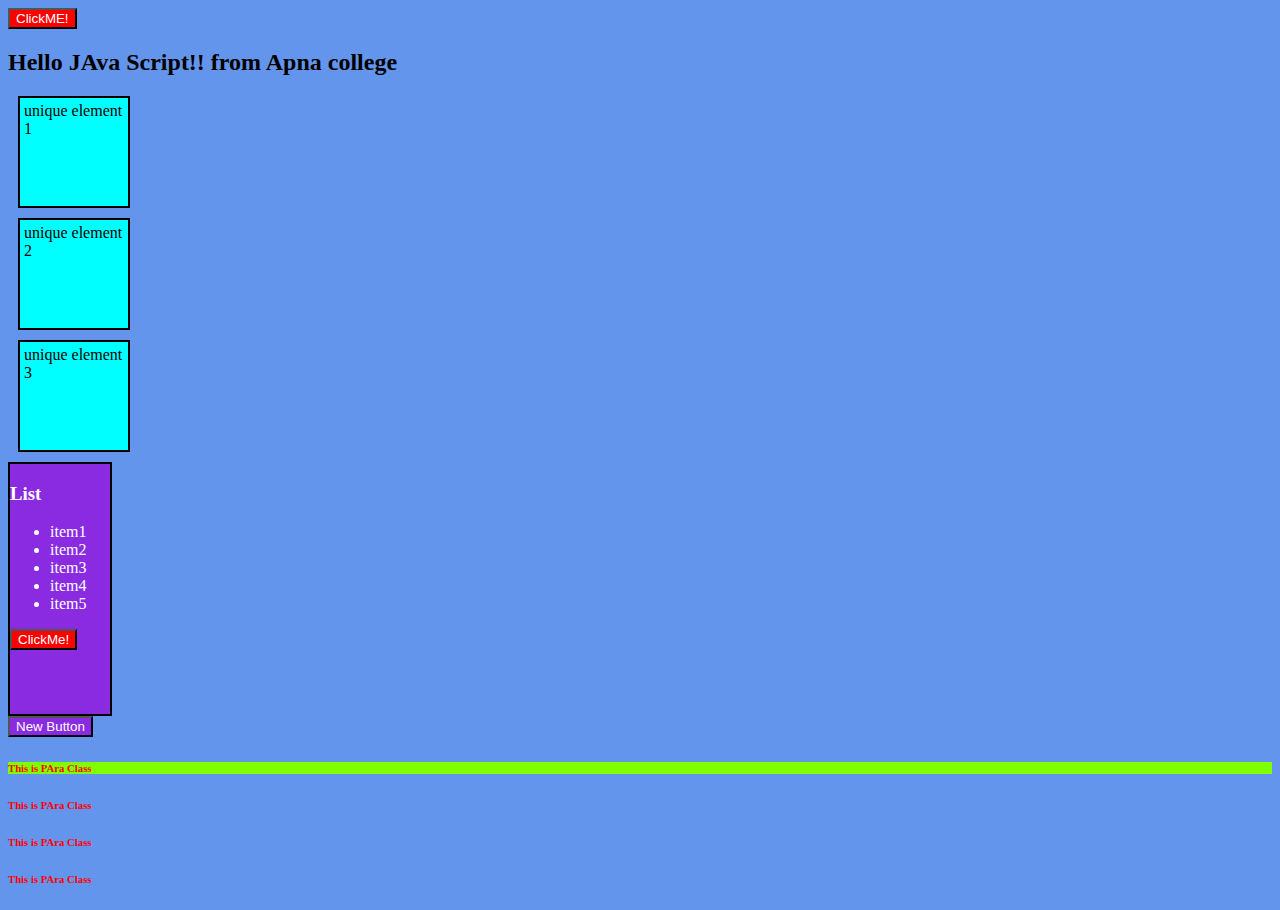
<file: DOM/index.html>
<!DOCTYPE html>
<html lang="en">
<head>
    <meta charset="UTF-8">
    <meta name="viewport" content="width=device-width, initial-scale=1.0">
    <title>Document</title>
    <link rel="Stylesheet" href="style.css">
</head>
<body>
    <!-- <h1 id="myId">DOM Demo by Apna College</h1>
    <h3>Tpoic: Dom Introduction</h3>
    <p class="myClass">Let's learn Web dev in depth</p>
    <p class="myClass">Learnin DOM concepts</p>
    <button>Click Me!</button>
    <div class="fruits">
        <h1>Fruits</h1>
        <ul>
            <li>Apple</li>
            <li>Banana</li>
            <li>Chiku</li>
            <li>Grapes</li>
            <li>Mango</li>
        </ul>
    </div> -->
    <h2 id="h2Id">Hello JAva Script!!</h2>
    <div class="myClass"></div>
    <div class="myClass"></div>
    <div class="myClass"></div>
    <div class="div">
        <h3>List</h3>
        <ul>
            <li>item1</li>
            <li>item2</li>
            <li>item3</li>
            <li>item4</li>
            <li>item5</li>

        </ul>
    </div>
    <p>This is dom lecture</p>
    

    <h6 class="content">This is PAra Class</h6>
    <h6 class="content">This is PAra Class</h6>
    <h6 class="content">This is PAra Class</h6>
    <h6 class="content">This is PAra Class</h6>
    <script src="DOM.js"></script>
</body>

</html>
</file>
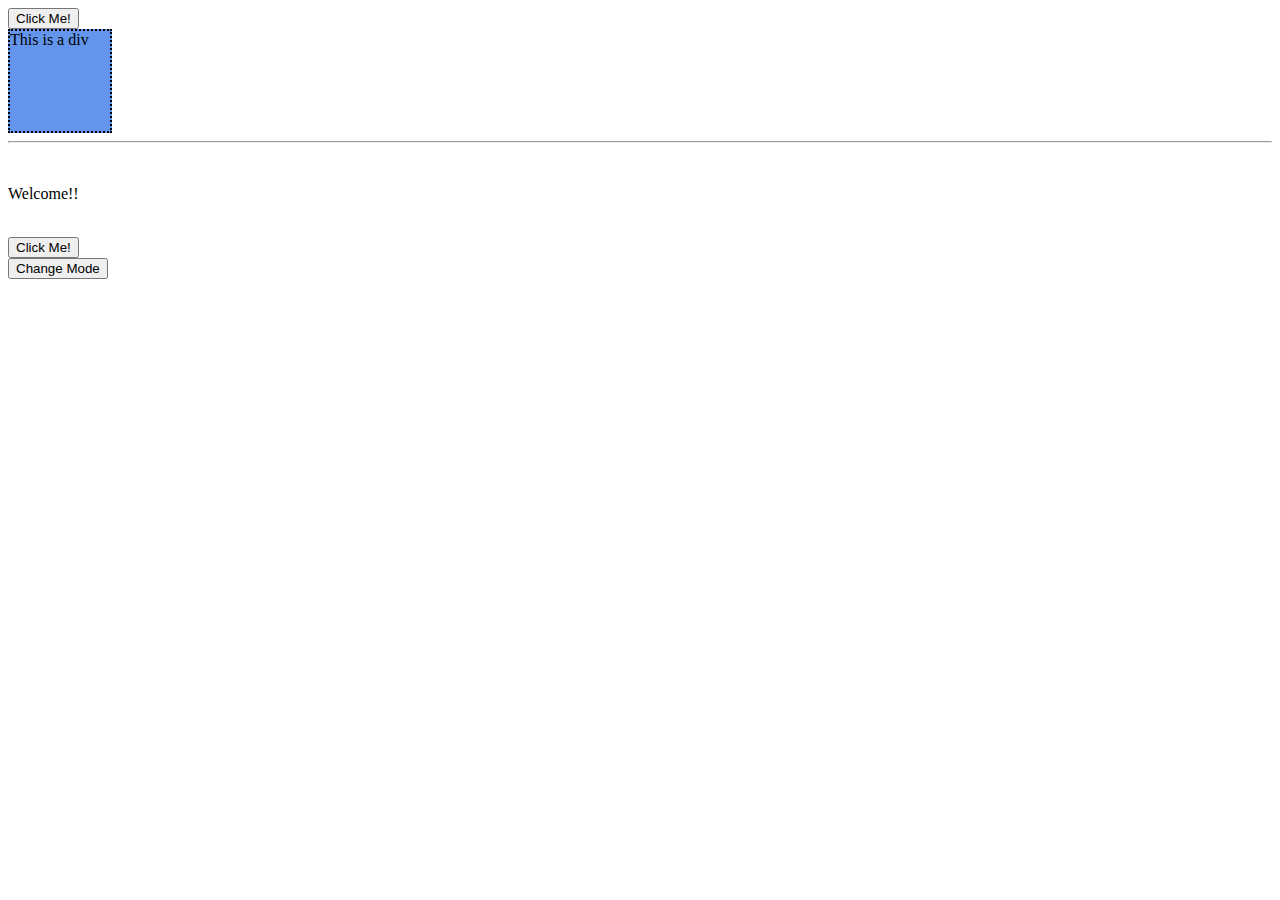
<file: Events/index.html>
<!DOCTYPE html>
<html lang="en">
<head>
    <meta charset="UTF-8">
    <meta name="viewport" content="width=device-width, initial-scale=1.0">
    <title>Document</title>
    <link rel="Stylesheet" href="style.css">
</head>
<body>
    <button>Click Me!</button>
    <div class="div">This is a div</div>
    
    <hr>
    <br><p>Welcome!!</p> <br>
    <button class="btn">Click Me!</button>
    <br>
    <button class="Change_Mode">Change Mode</button>


    <script src="event.js"></script>
</body>
</html>
</file>
<file: DOM/style.css>
body{
    background-color: cornflowerblue;
}
h1{
    background-color: rgb(80, 210, 106);
}
button{
    background-color: blueviolet;
    color: white;
}
.myClass{
    background-color: aqua;
    border: 2px solid black;
    margin: 10px;
    height: 100px;
    width: 100px;
    padding: 4px;
}
.div{
    height: 250px;
    width: 100px;
    border: 2px solid black;
    background-color: blueviolet;
    color: white;
}

.content{
    color: red;
}
.newContent{
    background-color: chartreuse;
}
</file>
<file: Events/style.css>
.div{
    width: 100px;
    height: 100px;
    background-color: cornflowerblue;
    border: 2px dotted black;
}
.light{
    background-color: white;
    color: black;
}
.dark{
    background-color: black;
    color: white;
}
</file>
